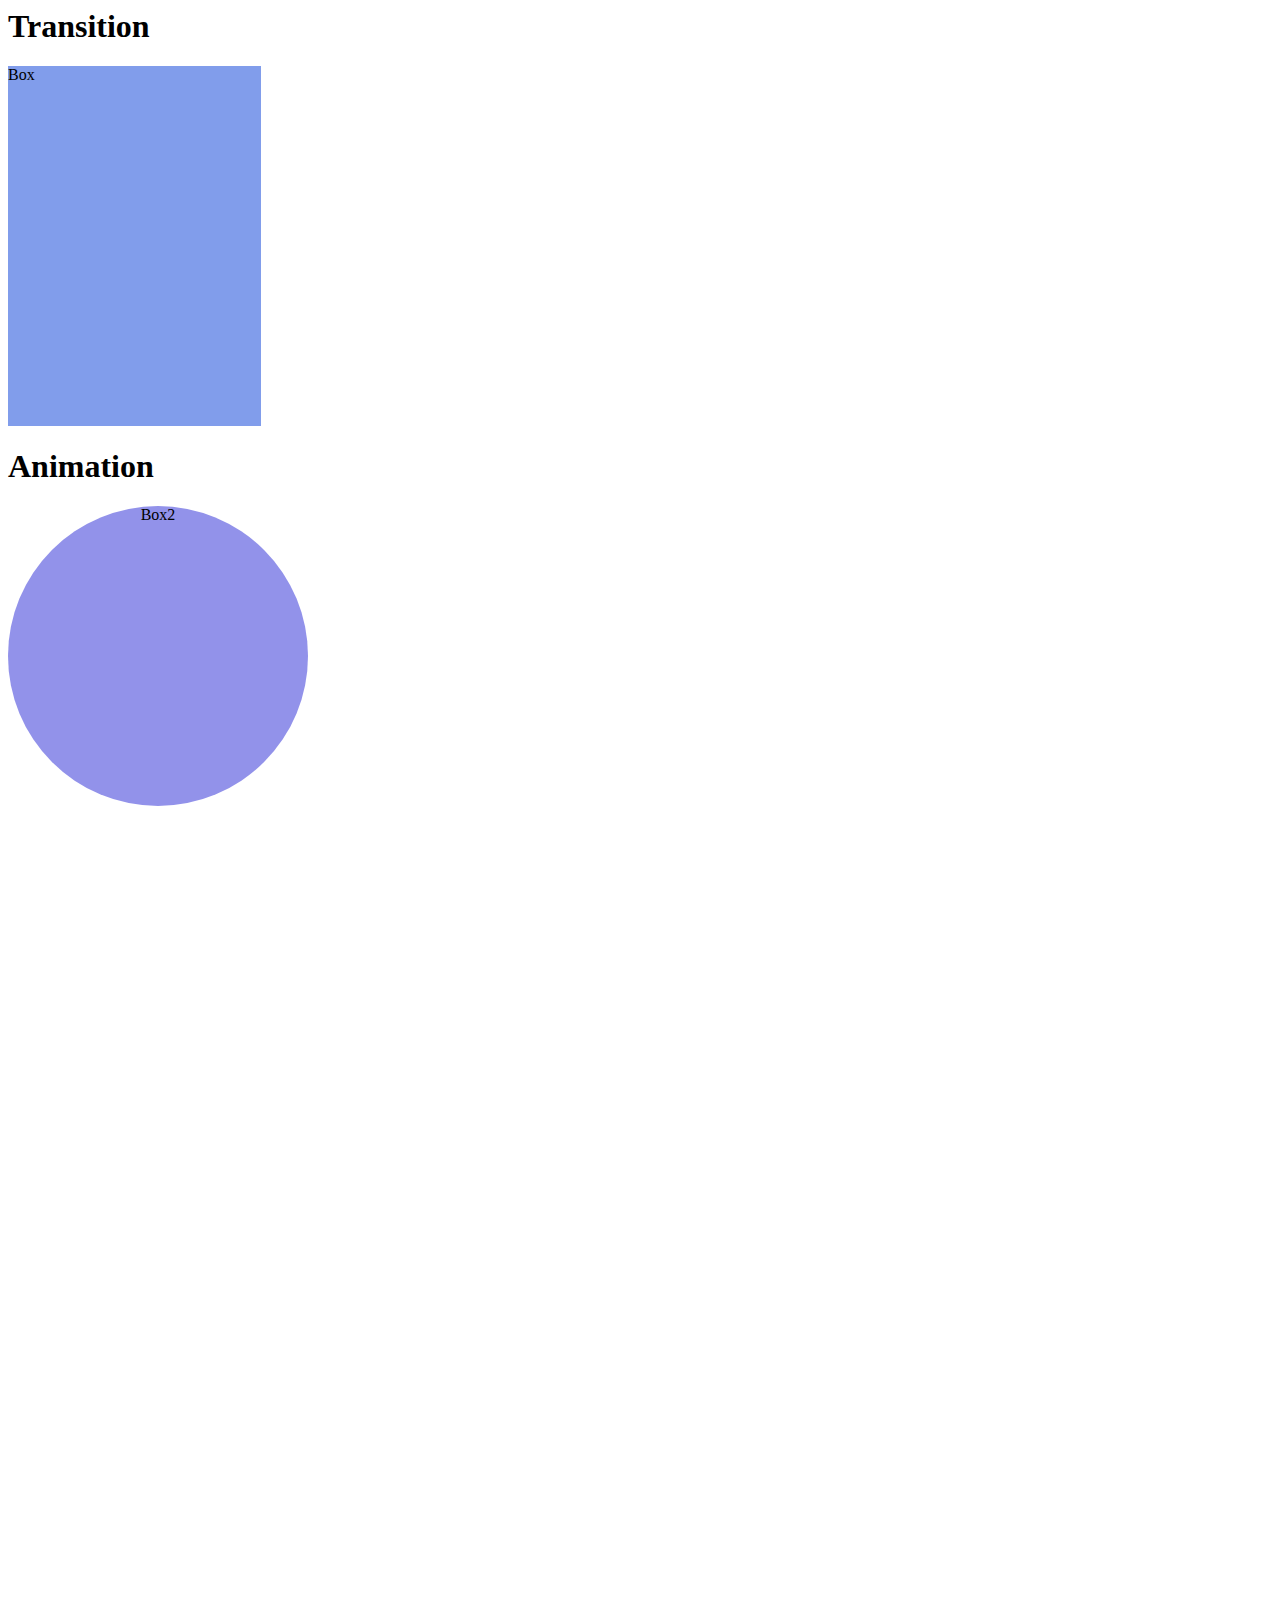
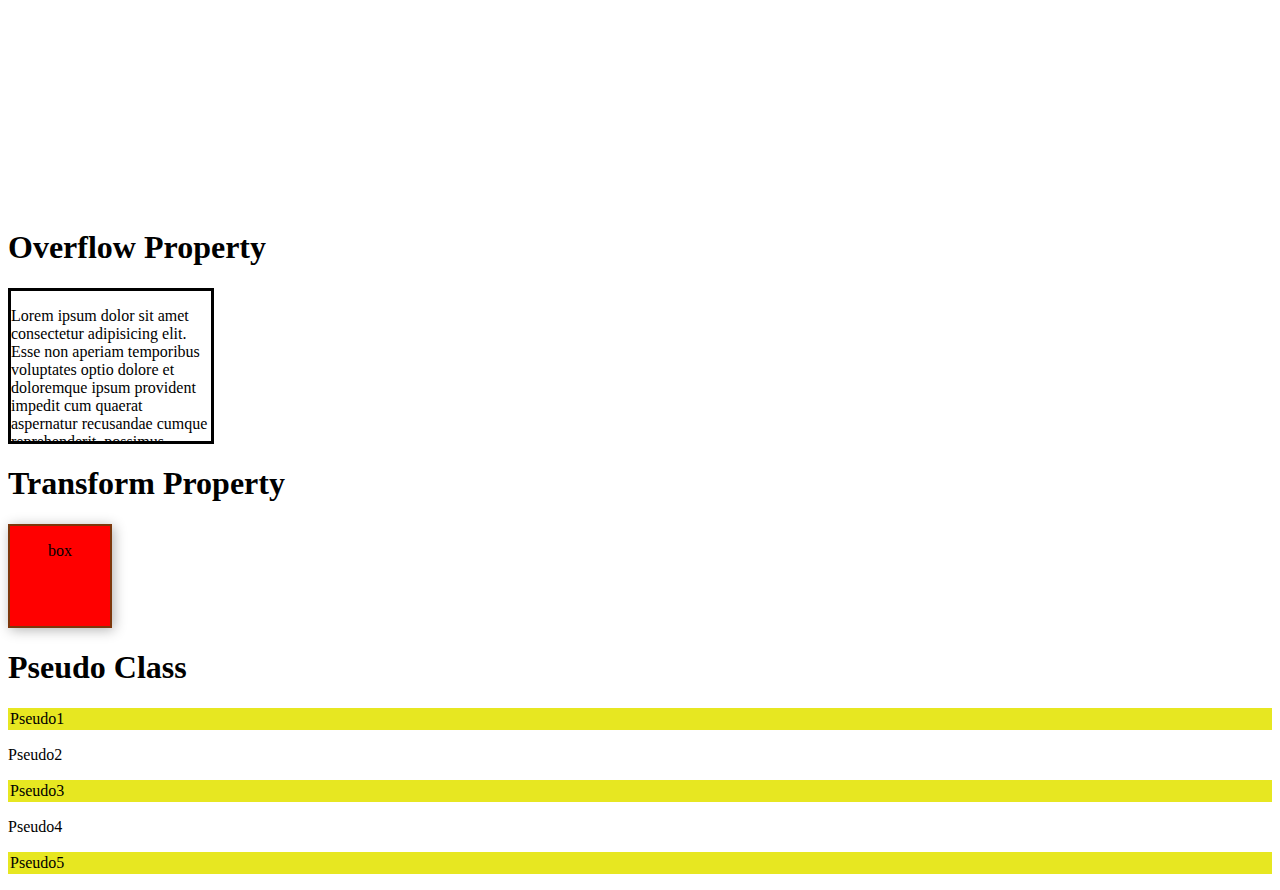
<file: transitionAnimation.html>
<link rel="stylesheet" href="/transitionAnimation.css">
<!DOCTYPE html>
<html lang="en">

<head>
    <meta charset="UTF-8">
    <meta name="viewport" content="width=device-width, initial-scale=1.0">
    <title>Transition</title>
</head>

<body>
    <div class="head">
        <h1>Transition</h1>
        <p class="box">Box</p>


        <!-- Animation -->
        <h1>Animation</h1>
        <div class="box2">
            <p>Box2</p>
        </div>
    </div>


    <h1>Overflow Property</h1>
    <div class="box3">
        <p>Lorem ipsum dolor sit amet consectetur adipisicing elit. Esse non aperiam temporibus voluptates optio
            dolore
            et doloremque ipsum provident impedit cum quaerat aspernatur recusandae cumque reprehenderit, possimus
            harum. Unde, adipisci!</p>
    </div>

    <h1>Transform Property</h1>
    <div class="box4">
        <p>box</p>
    </div>

    <h1>Pseudo Class</h1>
    <div class="class">
        <p>Pseudo1</p>
        <p>Pseudo2</p>
        <p>Pseudo3</p>
        <p>Pseudo4</p>
        <p>Pseudo5</p>
    </div>

    
    </div>
</body>

</html>
</file>
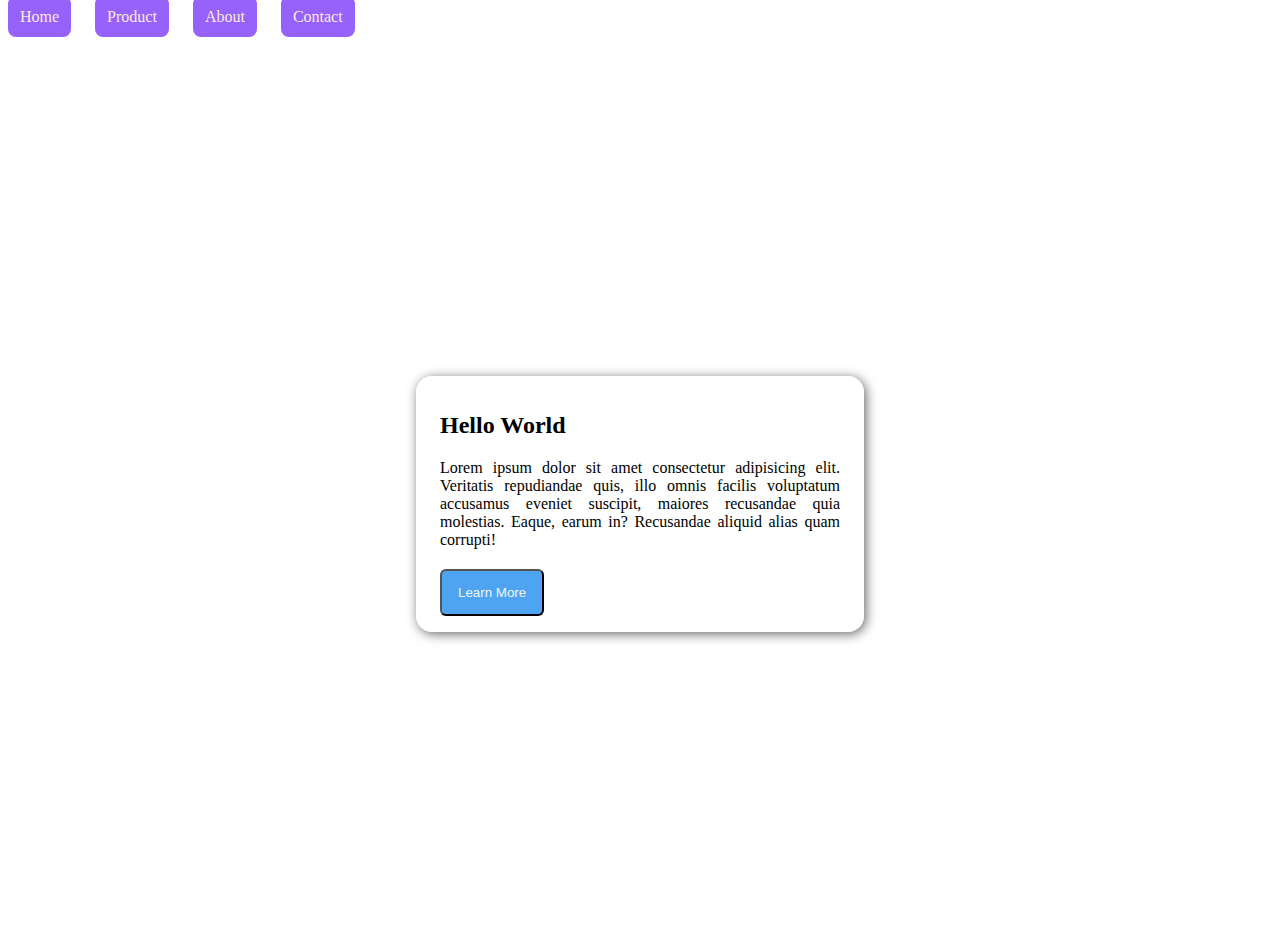
<file: webtask.html>
<!DOCTYPE html>
<html lang="en">
<head>
    <meta charset="UTF-8">
    <meta name="viewport" content="width=device-width, initial-scale=1.0">
    <title>Document</title>
    <link rel="stylesheet" href="webtask.css">
</head>
<body>
    <!-- Navbar -->
     <div id="navbar">
<a href="">Home</a>
<a href="">Product</a>
<a href="">About</a>
<a href="">Contact</a>
     </div>
     <!-- Navbar end -->


<!-- Header Start -->
 <div id="header">
    <div id="box">

        <h2>Hello World</h2>
        <p>Lorem ipsum dolor sit amet consectetur adipisicing elit. Veritatis repudiandae quis, illo omnis facilis voluptatum accusamus eveniet suscipit, maiores recusandae quia molestias. Eaque, earum in? Recusandae aliquid alias quam corrupti!</p>
        <button>Learn More</button>
    </div>

 </div>
 <!-- Header End -->
</body>
</html>
</file>
<file: transitionAnimation.css>
.box {
    width: 20%;
    height: 20%;
    background-color: rgb(129, 157, 235);
}

.head {
    width: 100%;
    height: 200vh;
}

.box:hover {
    background-color: rgb(125, 55, 12);
    width: 400px;
    height: 400px;
    transition: all 5s ease-in-out;
    text-transform: uppercase;
    color: white;
    border-radius: 20%;
    text-align: center;
}

.box2 {
    background-color: rgb(146, 146, 234);
    width: 300px;
    height: 300px;
    position: relative;
    animation-name: animatio1;
    animation-duration: 3s;
    animation-timing-function: ease-in-out;
    animation-iteration-count: 5;
    animation-direction: alternate;
    border-radius: 200%;
    text-align: center;
}

@keyframes animatio1 {
    0% {
        left: 0;
        top: 0;
    }

    25% {
        left: 500px;
        top: 0;
    }

    50% {
        left: 500px;
        top: 500px;
    }

    75% {
        left: 0;
        top: 500px;
    }

    100% {
        left: 0;
        top: 0;
    }
}

.box3 {
    width: 200px;
    height: 150px;
    border: solid;
    overflow: auto;
}

.box4 {
    width: 100px;
    height: 100px;
    text-align: center;
    transition: all 3s ease-in-out;
    background-color: red;
    border: 2px solid rgb(125, 55, 12);
    box-shadow: 2px 2px 12px rgba(0, 0, 0, 0.3);
    -2px -2px 12px rgba(0, 0, 0, 0.3);

}

.box4:hover {
    border-radius: 50px;
    transform: scale(1.3) translateX(300px) rotate(360deg);
}

.class>p:nth-child(odd) {
    background-color: rgb(231, 231, 33);
    border: 2px solid rgb(231, 231, 33);
}


.gridhome{
    width: 100%;
    height: 50%;
    background-color: brown;
    padding: 20px;
    display: grid;
    grid-template-columns: 100px 100px 100px;
    gap: 50px;
    justify-content: space-around;
    grid-template-rows: 50px 50px 50px;
}

.box1{
    background-color: rgb(51, 121, 227);
    border: 2px solid;
}

#db1{
    grid-column: 1/3;
    grid-area: 1/1/4;
}

.head1{
    background-color: rgb(165, 149, 149);
    width: 100%;
    height: 100vh;
    padding: 200px 20px;
    display: flex;
    gap: 30px;

}
</file>
<file: webtask.css>
#navbar>a{
    background-color: rgb(151, 97, 252);
color: antiquewhite;
padding: 12px;
text-decoration: none;
border-radius: 8px;
margin-right: 20px;
}

#header{
    background-image: url(https://thumbs.dreamstime.com/b/wildflowers-blooming-sunset-nature-scenery-wildflowers-blooming-sunset-nature-scenery-388164189.jpg);
    /* height: 600px; */
    padding: 300px;
    background-repeat: no-repeat;
    background-position: center;
    background-size: cover;
    margin-top: 50px;
}

#box{
    background-color: rgb(255, 255, 255, 0.5);
    width: 400px;
    margin: 0 auto;
    padding: 16px 24px;
    border-radius: 16px;
    box-shadow: 2px 2px 12px rgba(0, 0, 0, 0.6);
}

#box>p{
    margin: 20px 0 20px 0;
    text-align: justify;
}

#box>button{
    background-color: rgb(78, 164, 240);
    border-radius: 6px;
    padding: 14px 16px;
    color: rgb(242, 243, 245);
}
</file>
